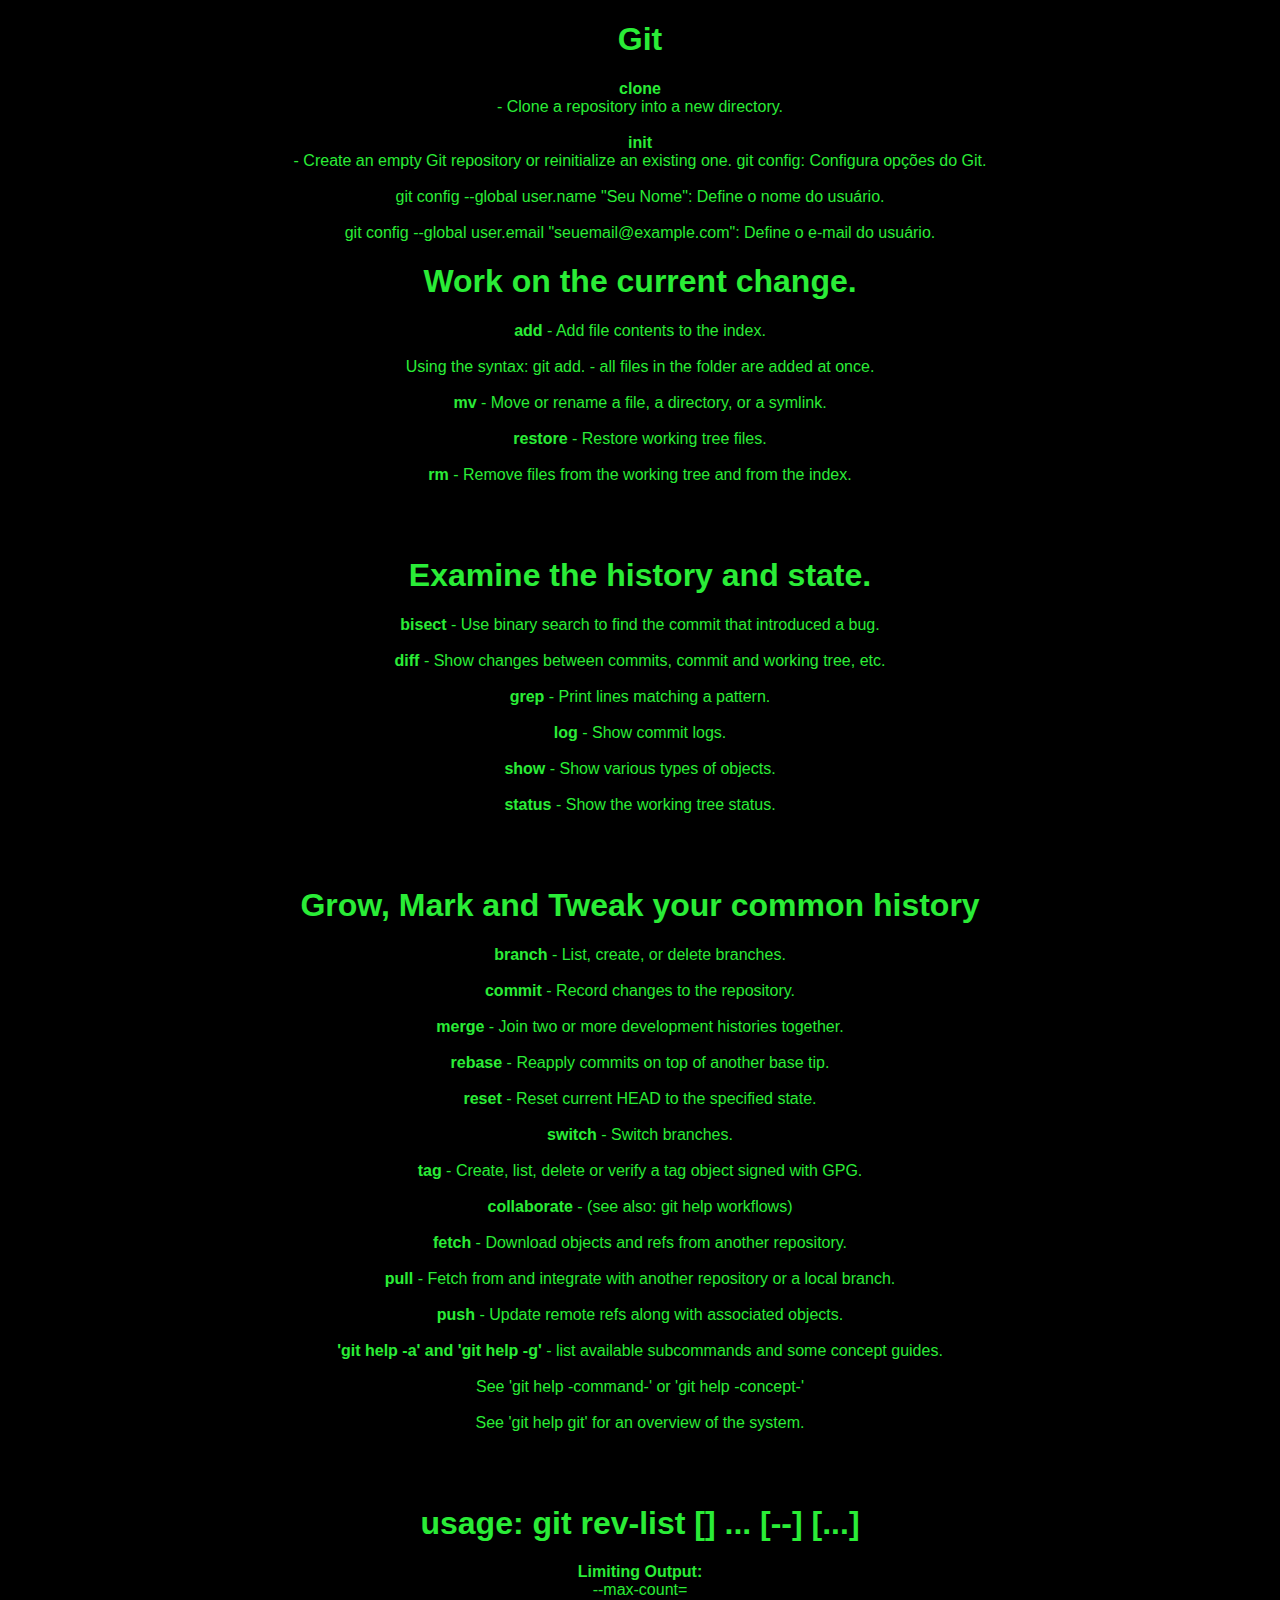
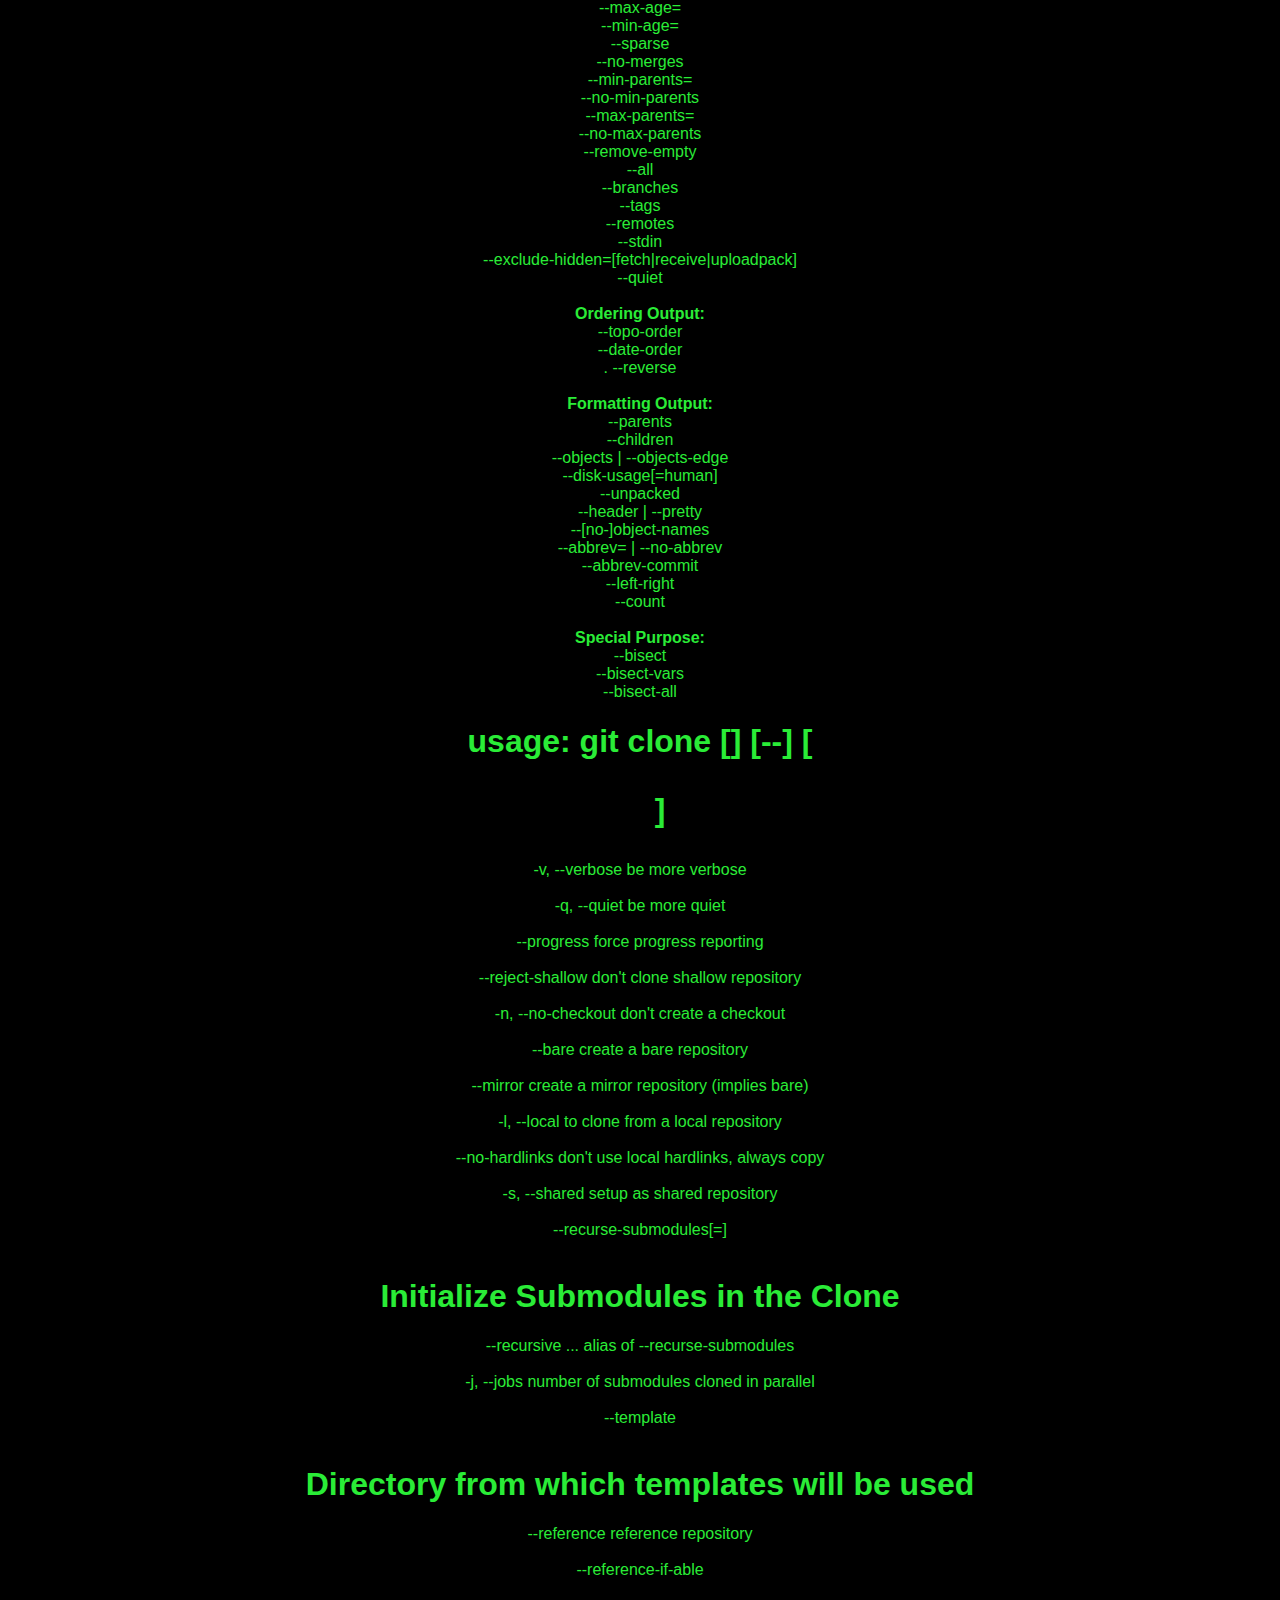
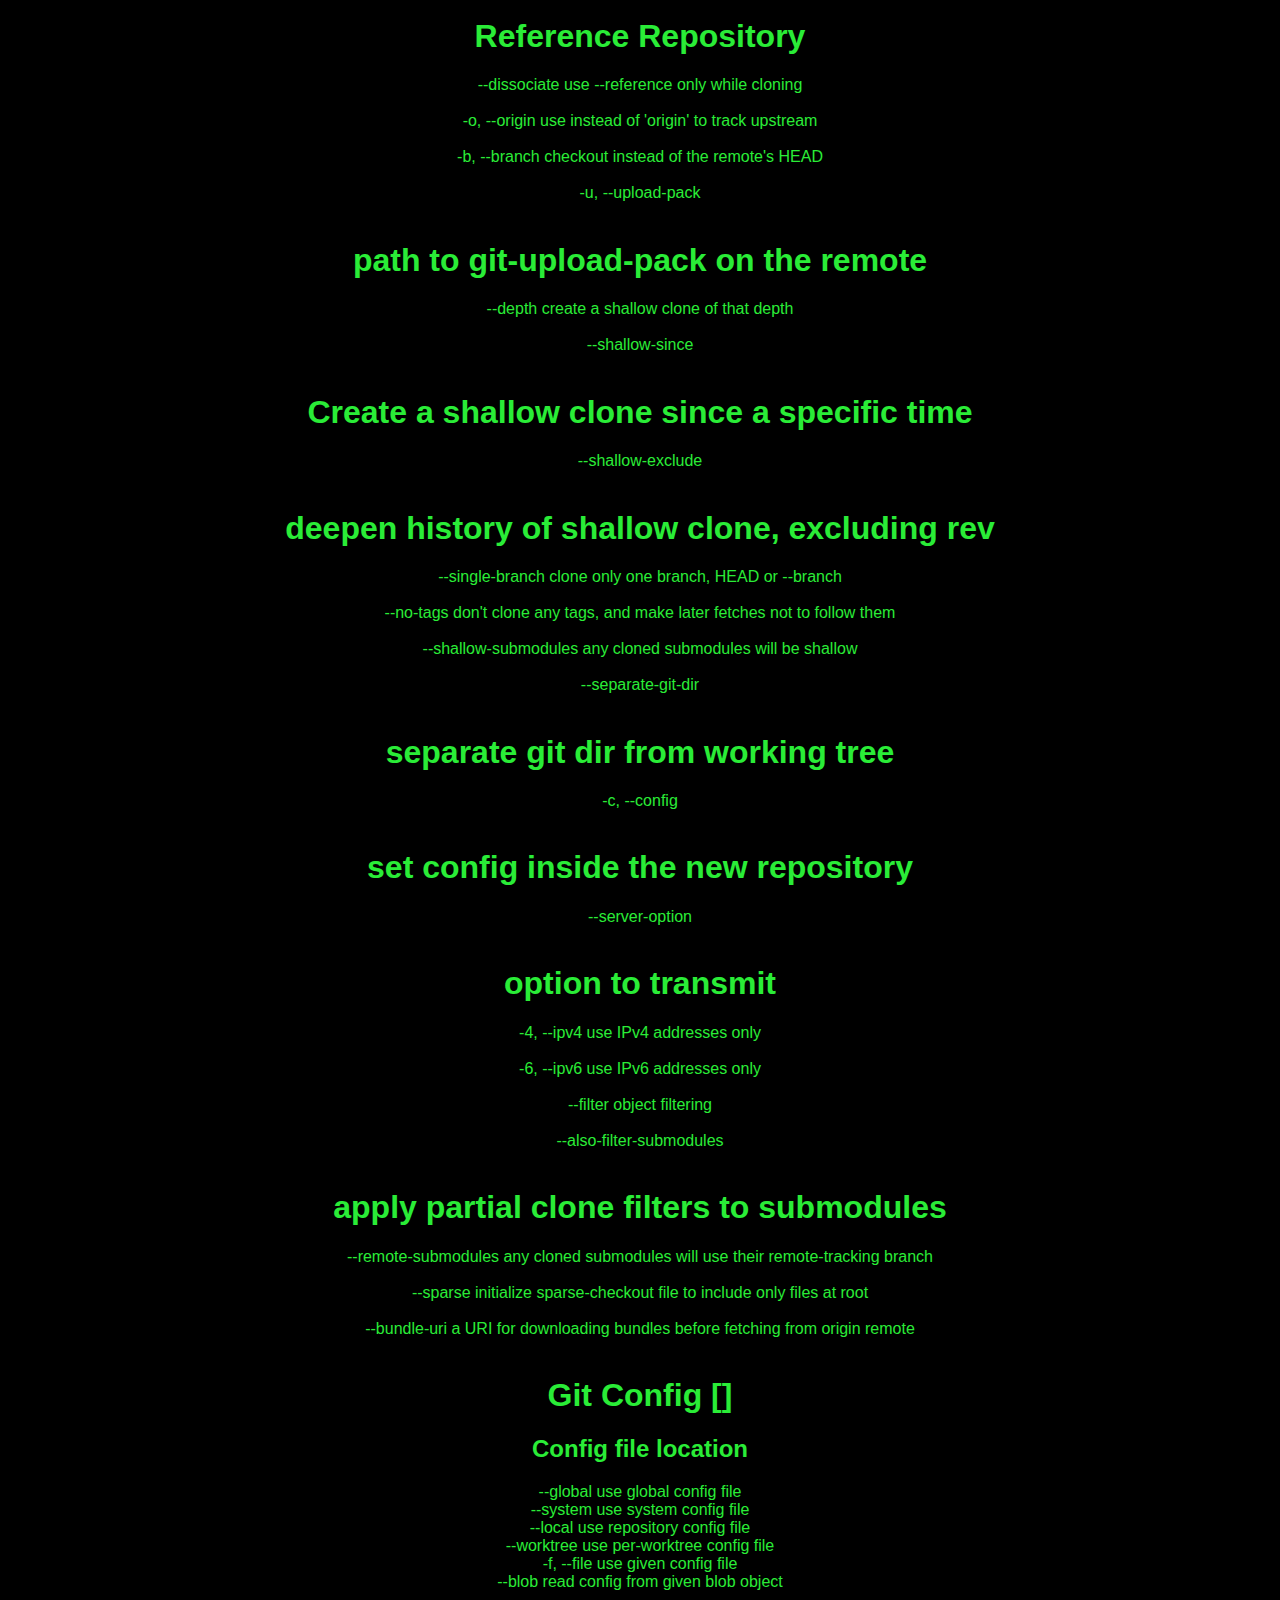
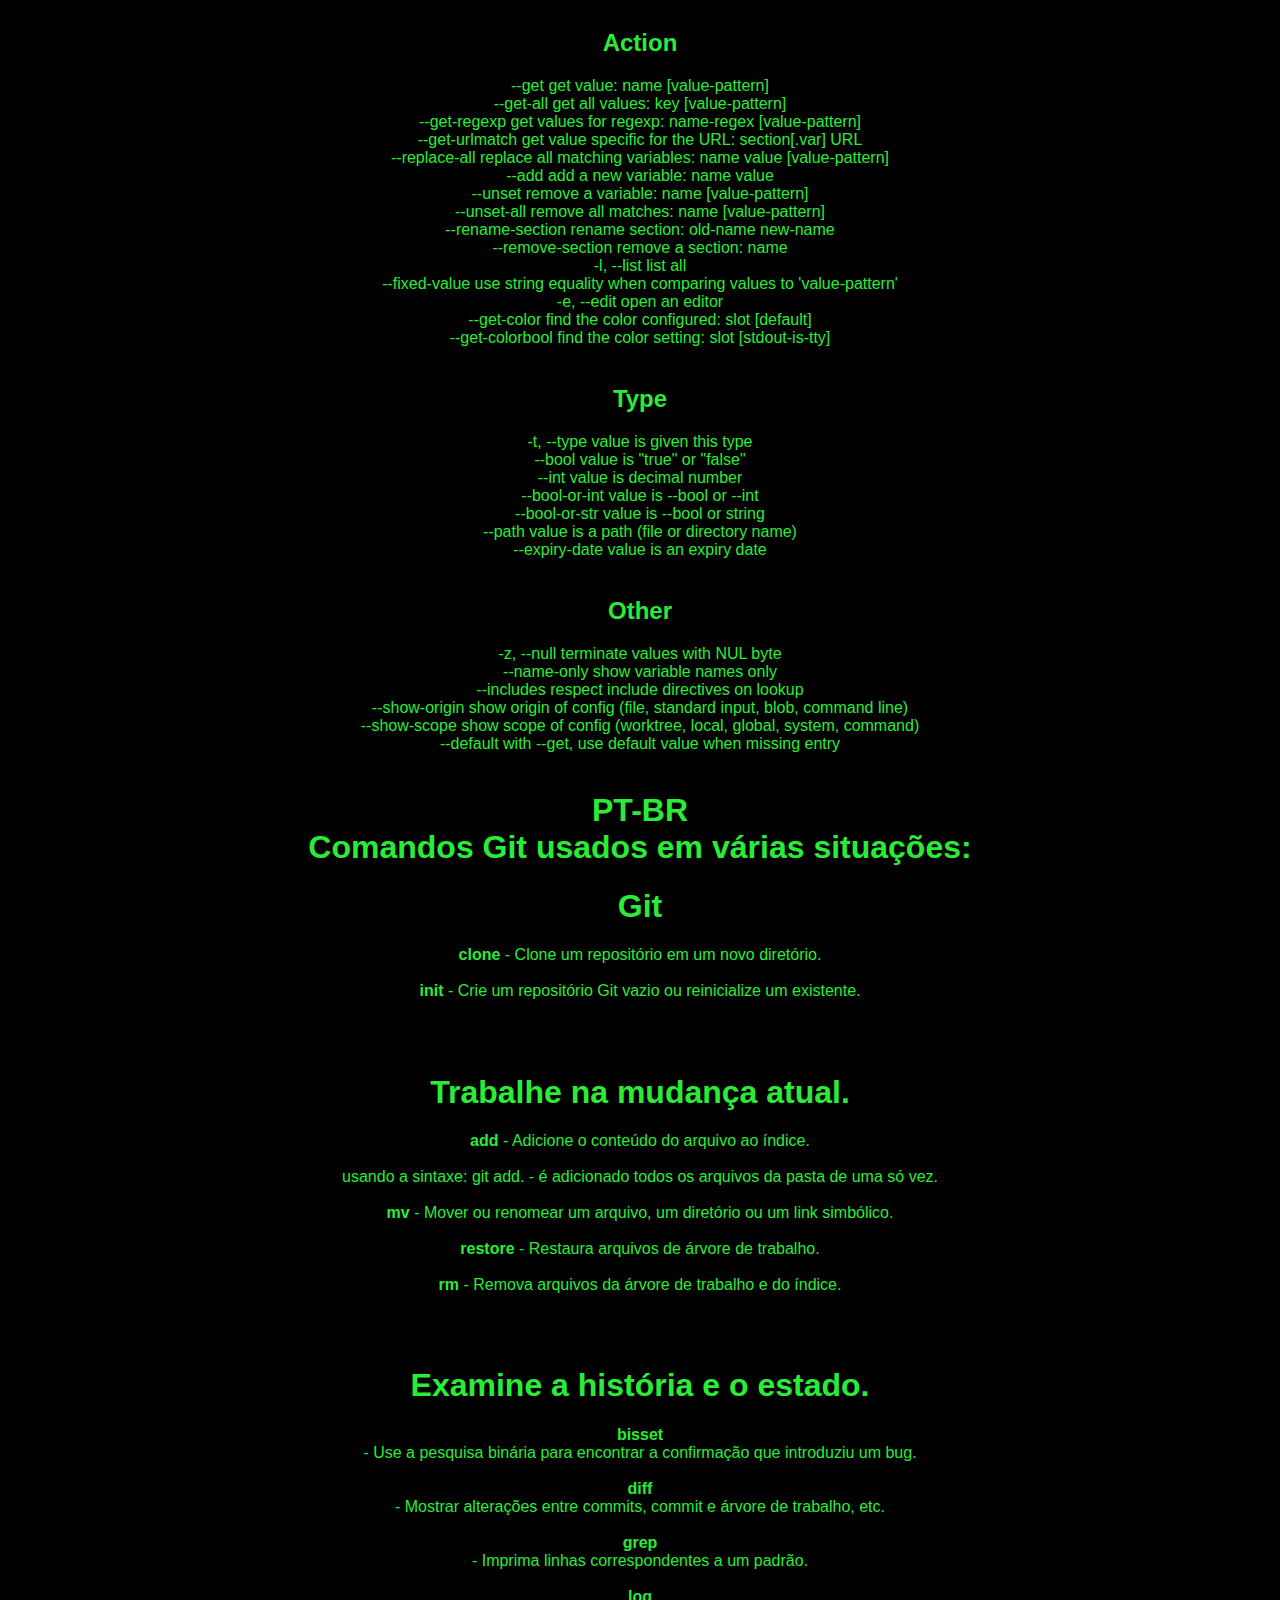
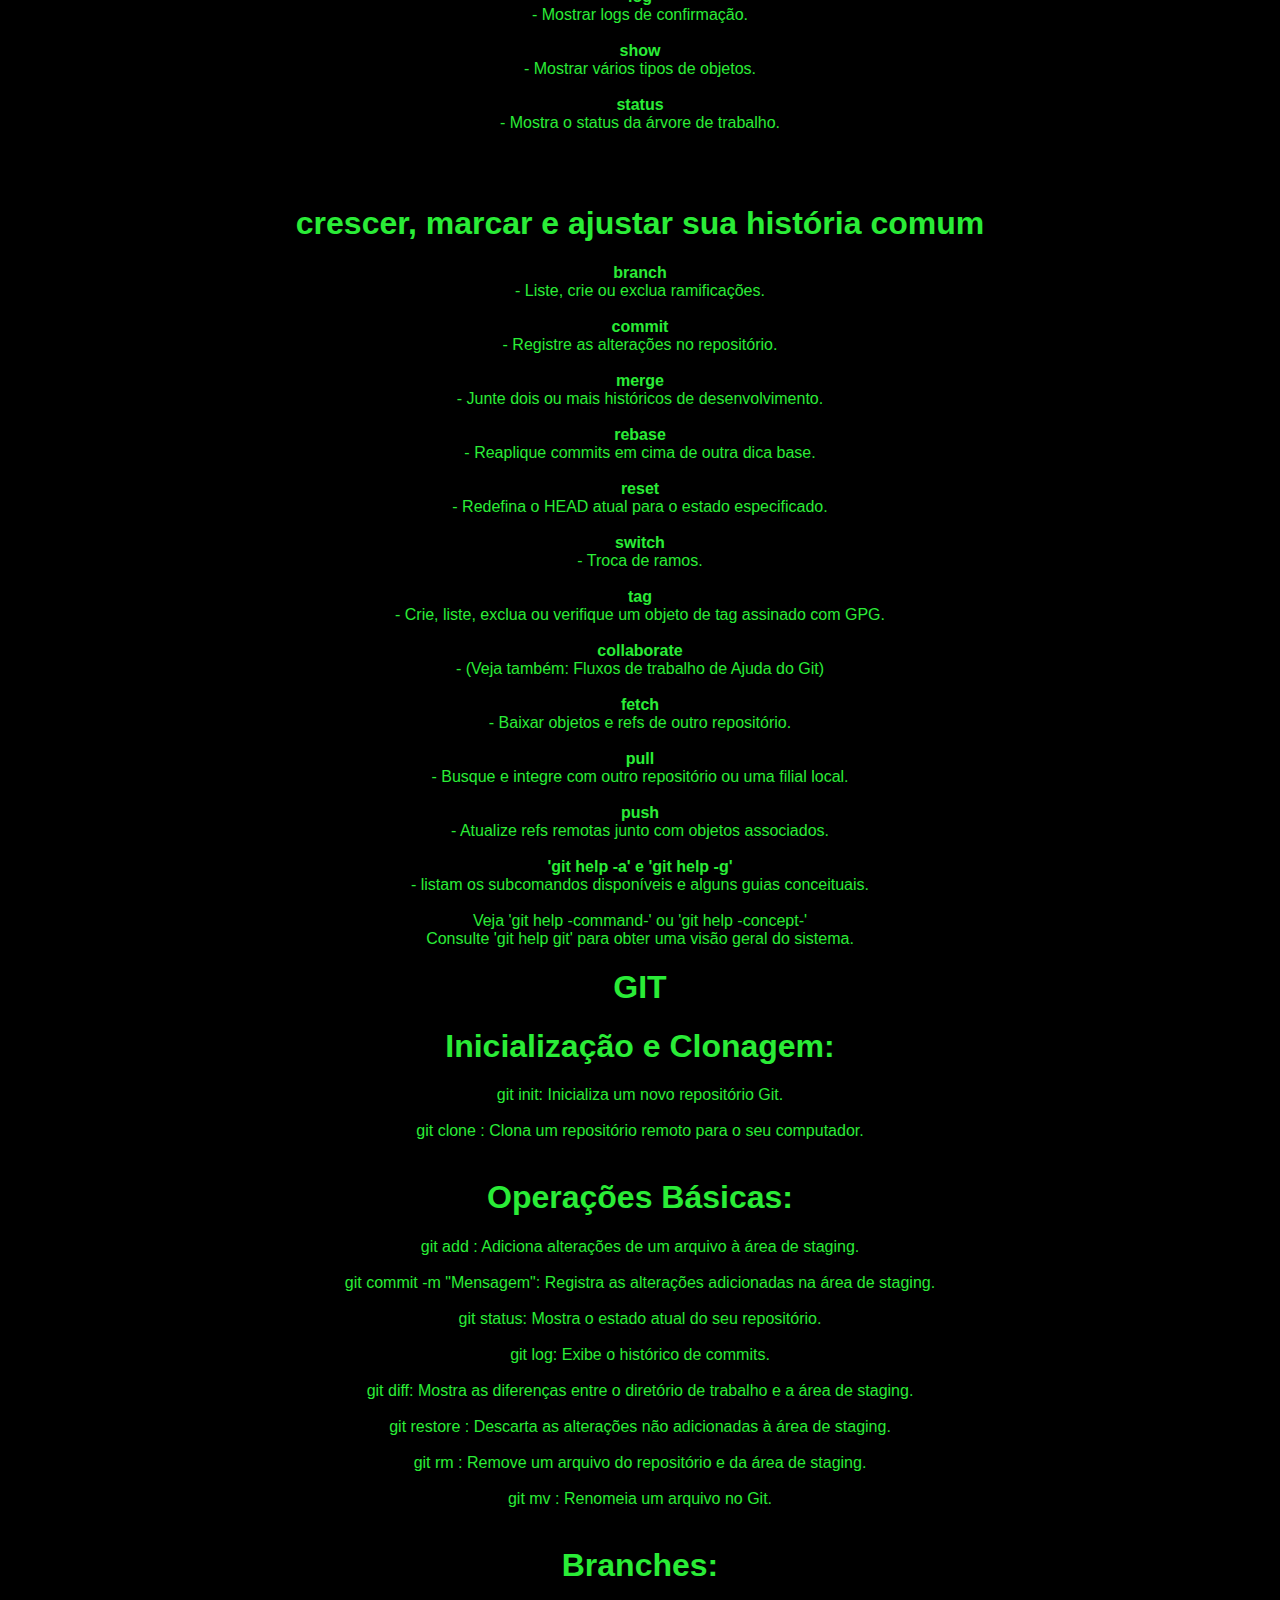
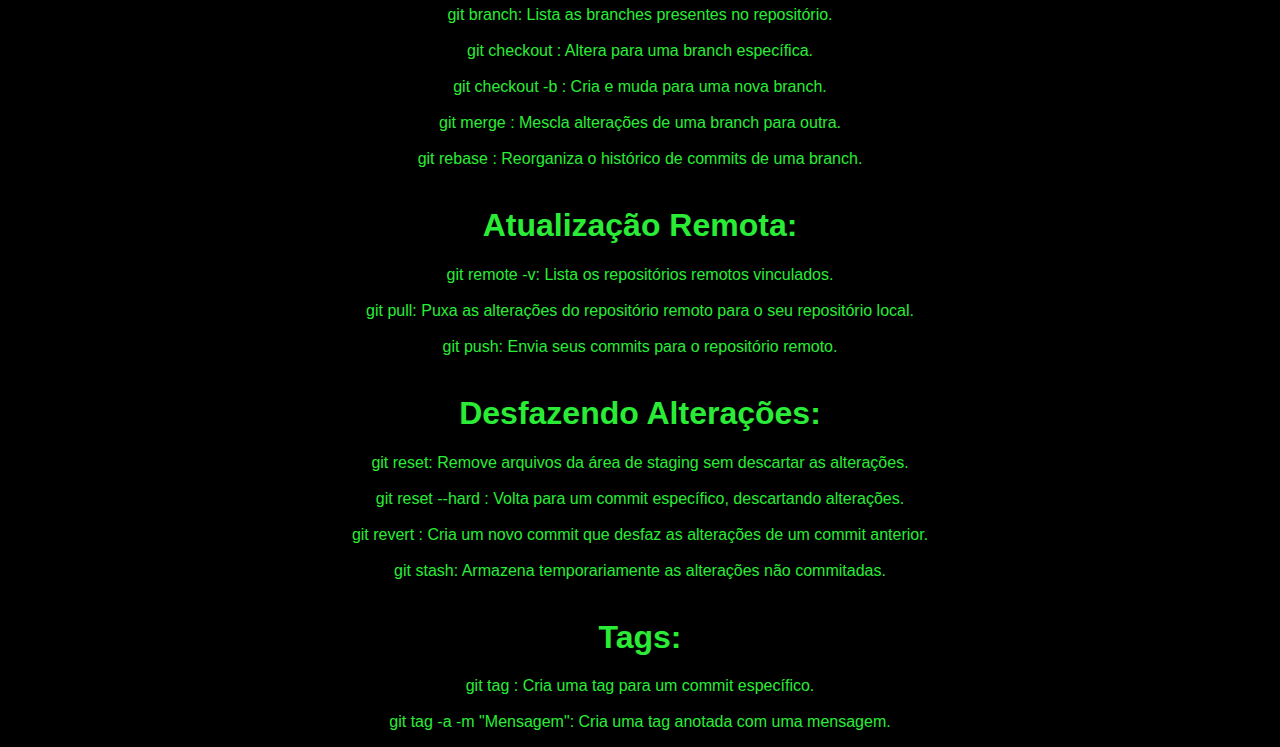
<file: index.html>
<!DOCTYPE html>
<html lang="PT-BR">
    <head>
        <title>GIT-CMD</title>
        <meta charset="UTF-8">
        <meta name="viewport" content="width=device-width, initial-scale=1">
        <link href="style.css" rel="stylesheet">
    </head>
    <body>

<p><h1>Git</h1>
<strong> clone</strong><br>
    -   Clone a repository into a new directory.<BR><BR>
      
<strong>init</strong><br>
    -   Create an empty Git repository or reinitialize an existing one.


<strongs>git config:</strongs> Configura opções do Git.<BR><BR>
  
<strongs>git config --global user.name "Seu Nome":</strongs> Define o nome do usuário.<BR><BR>
  
<strongs>git config --global user.email "seuemail@example.com":</strongs> Define o e-mail do usuário.</p>
   
  
<h1> Work on the current change.</h1>
<p><strong>add</strong>  -     Add file contents to the index.<BR><BR>
Using the syntax: git add. - all files in the folder are added at once.<BR><BR>
<strong>mv</strong>  -      Move or rename a file, a directory, or a symlink.<BR><BR>
<strong>restore</strong> -  Restore working tree files.<BR><BR>
<strong>rm</strong>   -     Remove files from the working tree and from the index.</p><BR><BR>
 


<p><h1>Examine the history and state.</h1>
<strong>bisect</strong>  -  Use binary search to find the commit that introduced a bug.<BR><BR>
<strong>diff</strong>  -    Show changes between commits, commit and working tree, etc.<BR><BR>
<strong>grep</strong> -     Print lines matching a pattern.<BR><BR>
<strong>log</strong> -      Show commit logs.<BR><BR>
<strong>show</strong> -     Show various types of objects.<BR><BR>
<strong>status</strong> -   Show the working tree status.</p><BR><BR>
 



<p><h1>Grow, Mark and Tweak your common history</h1>
<strong>branch</strong>  -  List, create, or delete branches.<BR><BR>
<strong>commit</strong>  -  Record changes to the repository.<BR><BR>
<strong>merge</strong>  -   Join two or more development histories together.<BR><BR>
<strong>rebase</strong>  -  Reapply commits on top of another base tip.<BR><BR>
<strong>reset</strong>   -  Reset current HEAD to the specified state.<BR><BR>
<strong>switch</strong>  -  Switch branches.<BR><BR>
<strong>tag</strong>  -     Create, list, delete or verify a tag object signed with GPG.<BR><BR>
<strong>collaborate</strong>  - (see also: git help workflows)<br><br>
<strong>fetch</strong>  -   Download objects and refs from another repository.<BR><BR>
<strong>pull</strong>  -    Fetch from and integrate with another repository or a local branch.<BR><BR>
<strong>push</strong>  -    Update remote refs along with associated objects.<BR><BR>
<strong>'git help -a' and 'git help -g'</strong>  - list available subcommands and some concept guides.<BR><BR>
See 'git help -command-' or 'git help -concept-'<br><br>
See 'git help git' for an overview of the system.</p><BR><BR>



  <h1>  usage: git rev-list [<options>] <commit>... [--] [<path>...]</h1>

        <strong>Limiting Output:</strong><br>
          --max-count=<n><br>
          --max-age=<epoch><br>
          --min-age=<epoch><br>
          --sparse<br>
          --no-merges<br>
          --min-parents=<n><br>
          --no-min-parents<br>
          --max-parents=<n><br>
          --no-max-parents<br>
          --remove-empty<br>
          --all<br>
          --branches<br>
          --tags<br>
          --remotes<br>
          --stdin<br>
          --exclude-hidden=[fetch|receive|uploadpack]<br>
          --quiet<br><br>

        <strong>Ordering Output:</strong><br>
          --topo-order<br>
          --date-order<br>.
          --reverse<br><br>
          
        <strong>Formatting Output:</strong><br>
          --parents<br>
          --children<br>
          --objects | --objects-edge<br>
          --disk-usage[=human]<br>
          --unpacked<br>
          --header | --pretty<br>
          --[no-]object-names<br>
          --abbrev=<n> | --no-abbrev<br>
          --abbrev-commit<br>
          --left-right<br>
          --count<br><br>
        
        
          <strong>Special Purpose:</strong><br>
          --bisect<br>
          --bisect-vars<br>
          --bisect-all<br>


          
<h1>usage: git clone [<options>] [--] <repo> [<dir>]</h1>
  -v, --verbose         be more verbose<br><br>
  -q, --quiet           be more quiet<br><br>
  --progress            force progress reporting<br><br>
  --reject-shallow      don't clone shallow repository<br><br>
  -n, --no-checkout     don't create a checkout<br><br>
  --bare                create a bare repository<br><br>
  --mirror              create a mirror repository (implies bare)<br><br>
  -l, --local           to clone from a local repository<br><br>
  --no-hardlinks        don't use local hardlinks, always copy<br><br>
  -s, --shared          setup as shared repository<br><br>
  --recurse-submodules[=<pathspec>]<br><br>
                        
    
  <h1>  Initialize Submodules in the Clone</h1>
  --recursive ...       alias of --recurse-submodules<br><br>
  -j, --jobs <n>        number of submodules cloned in parallel<br><br>
  --template <template-directory><br><br>
                        
    
    <h1>Directory from which templates will be used</h1>
  --reference <repo>    reference repository<br><br>
  --reference-if-able <repo><br><br>
                        
    
    <h1>Reference Repository</h1>
  --dissociate          use --reference only while cloning<br><br>
  -o, --origin <name>   use <name> instead of 'origin' to track upstream<br><br>
  -b, --branch <branch> checkout <branch> instead of the remote's HEAD<br><br>
  -u, --upload-pack <path><br><br>
                        
    
    <h1>path to git-upload-pack on the remote</h1>
  --depth <depth>       create a shallow clone of that depth<br><br>
  --shallow-since <time><br><br>
                        
    
    <h1>Create a shallow clone since a specific time</h1>
  --shallow-exclude <revision><br><br>
                        
    <h1>deepen history of shallow clone, excluding rev</h1>
  --single-branch       clone only one branch, HEAD or --branch<br><br>
  --no-tags             don't clone any tags, and make later fetches not to follow them<br><br>
  --shallow-submodules  any cloned submodules will be shallow<br><br>
  --separate-git-dir <gitdir><br><br>
                        
    <h1>separate git dir from working tree</h1>
  -c, --config <key=value><br><br>
                        
  
  <h1>set config inside the new repository</h1>
  --server-option <server-specific><br><br>
                        
    
    <h1>option to transmit</h1>
  -4, --ipv4            use IPv4 addresses only<br><br>
  -6, --ipv6            use IPv6 addresses only<br><br>
  --filter <args>       object filtering<br><br>
  --also-filter-submodules<br><br>
  
  
  <h1>apply partial clone filters to submodules</h1>
  --remote-submodules   any cloned submodules will use their remote-tracking branch<br><br>
  --sparse              initialize sparse-checkout file to include only files at root<br><br>
  --bundle-uri <uri>    a URI for downloading bundles before fetching from origin remote<br><br>


<h1>  Git Config [<options>] </h1>

<h2>Config file location</h2>
    --global              use global config file<br>
    --system              use system config file<br>
    --local               use repository config file<br>
    --worktree            use per-worktree config file<br>
    -f, --file <file>     use given config file<br>
    --blob <blob-id>      read config from given blob object<br><br>

<h2>Action</h2>
    --get                 get value: name [value-pattern]<br>
    --get-all             get all values: key [value-pattern]<br>
    --get-regexp          get values for regexp: name-regex [value-pattern]<br>
    --get-urlmatch        get value specific for the URL: section[.var] URL<br>
    --replace-all         replace all matching variables: name value [value-pattern]<br>
    --add                 add a new variable: name value<br>
    --unset               remove a variable: name [value-pattern]<br>
    --unset-all           remove all matches: name [value-pattern]<br>
    --rename-section      rename section: old-name new-name<br>
    --remove-section      remove a section: name<br>
    -l, --list            list all<br>
    --fixed-value         use string equality when comparing values to 'value-pattern'<br>
    -e, --edit            open an editor<br>
    --get-color           find the color configured: slot [default]<br>
    --get-colorbool       find the color setting: slot [stdout-is-tty]<br><br>

<h2>Type</h2>
    -t, --type <type>     value is given this type<br>
    --bool                value is "true" or "false"<br>
    --int                 value is decimal number<br>
    --bool-or-int         value is --bool or --int<br>
    --bool-or-str         value is --bool or string<br>
    --path                value is a path (file or directory name)<br>
    --expiry-date         value is an expiry date<br><br>

<h2>Other</h2>
    -z, --null            terminate values with NUL byte<br>
    --name-only           show variable names only<br>
    --includes            respect include directives on lookup<br>
    --show-origin         show origin of config (file, standard input, blob, command line)<br>
    --show-scope          show scope of config (worktree, local, global, system, command)<br>
    --default <value>     with --get, use default value when missing entry<br><br>      



<h1>PT-BR<br>
Comandos Git usados em várias situações:</h1>
        
<p><h1>Git</h1>
<strong> clone</strong> - Clone um repositório em um novo diretório. <BR><BR>
<strong>init</strong> - Crie um repositório Git vazio ou reinicialize um existente. </p><BR><BR>
 
  
<p><h1> Trabalhe na mudança atual. </h1>
<strong>add</strong> - Adicione o conteúdo do arquivo ao índice. <BR><BR>
usando a sintaxe: git add. - é adicionado todos os arquivos da pasta de uma só vez. <BR><BR>
<strong>mv</strong> - Mover ou renomear um arquivo, um diretório ou um link simbólico. <BR><BR>
<strong>restore</strong> - Restaura arquivos de árvore de trabalho. <BR><BR>
<strong>rm</strong> - Remova arquivos da árvore de trabalho e do índice. </p><BR><BR>
 


<p><h1>Examine a história e o estado. </h1>
<strong>bisset</strong><br>
   - Use a pesquisa binária para encontrar a confirmação que introduziu um bug. <BR><BR>
    
<strong>diff</strong><br>
   - Mostrar alterações entre commits, commit e árvore de trabalho, etc.<BR><BR>
    
<strong>grep</strong><br>
   - Imprima linhas correspondentes a um padrão. <BR><BR>
    
<strong>log</strong><br>
   - Mostrar logs de confirmação. <BR><BR>
    
<strong>show</strong><br>
   - Mostrar vários tipos de objetos. <BR><BR>
    
<strong>status</strong><br>
   - Mostra o status da árvore de trabalho. </p><BR><BR>
    
<p>
<h1>crescer, marcar e ajustar sua história comum</h1>
<strong>branch</strong><br>
   - Liste, crie ou exclua ramificações. <BR><BR>
    
<strong>commit</strong><br>
   - Registre as alterações no repositório. <BR><BR>
    
<strong>merge</strong><br>
   - Junte dois ou mais históricos de desenvolvimento. <BR><BR>
    
<strong>rebase</strong><br>
   - Reaplique commits em cima de outra dica base. <BR><BR>
    
<strong>reset</strong><br>
   - Redefina o HEAD atual para o estado especificado. <BR><BR>
    
<strong>switch</strong><br>
   - Troca de ramos. <BR><BR>
    
<strong>tag</strong><br>
   - Crie, liste, exclua ou verifique um objeto de tag assinado com GPG. <BR><BR>
    
<strong>collaborate</strong><br>
   - (Veja também: Fluxos de trabalho de Ajuda do Git)<br><br>
    
<strong>fetch</strong><br>
   - Baixar objetos e refs de outro repositório. <BR><BR>
    
<strong>pull</strong><br>
   - Busque e integre com outro repositório ou uma filial local. <BR><BR>
    
<strong>push</strong><br>
   - Atualize refs remotas junto com objetos associados. <BR><BR>
    
<strong>'git help -a' e 'git help -g'</strong><br>
   - listam os subcomandos disponíveis e alguns guias conceituais. <BR><BR>
    
Veja 'git help -command-' ou 'git help -concept-'<br>
Consulte 'git help git' para obter uma visão geral do sistema. </p>
  
<h1>GIT</h1>
<p>
<h1>Inicialização e Clonagem:</h1>

<strongs>git init:</strongs> Inicializa um novo repositório Git.<BR><BR>
  
<strongs>git clone <URL>:</strongs> Clona um repositório remoto para o seu computador.<BR><BR>
  
<h1>Operações Básicas:</h1>

<strongs>git add <arquivo>:</strongs> Adiciona alterações de um arquivo à área de staging.<BR><BR>
  
<strongs>git commit -m "Mensagem":</strongs> Registra as alterações adicionadas na área de staging.<BR><BR>
  
<strongs>git status:</strongs> Mostra o estado atual do seu repositório.<BR><BR>
  
<strongs>git log:</strongs> Exibe o histórico de commits.<BR><BR>
  
<strongs>git diff:</strongs> Mostra as diferenças entre o diretório de trabalho e a área de staging.<BR><BR>
  
<strongs>git restore <arquivo>:</strongs> Descarta as alterações não adicionadas à área de staging.<BR><BR>
  
<strongs>git rm <arquivo>:</strongs> Remove um arquivo do repositório e da área de staging.<BR><BR>
  
<strongs>git mv <antigo_nome> <novo_nome>:</strongs> Renomeia um arquivo no Git.<BR><BR>
  
<h1>Branches:</h1>

<strongs>git branch:</strongs> Lista as branches presentes no repositório.<BR><BR>
  
<strongs>git checkout <branch>:</strongs> Altera para uma branch específica.<BR><BR>
  
<strongs>git checkout -b <nova_branch>:</strongs> Cria e muda para uma nova branch.<BR><BR>
  
<strongs>git merge <branch>:</strongs> Mescla alterações de uma branch para outra.<BR><BR>
  
<strongs>git rebase <branch>:</strongs> Reorganiza o histórico de commits de uma branch.<BR><BR>
  
<h1>Atualização Remota:</h1>

<strongs>git remote -v:</strongs> Lista os repositórios remotos vinculados.<BR><BR>
  
<strongs>git pull:</strongs> Puxa as alterações do repositório remoto para o seu repositório local.<BR><BR>
  
<strongs>git push:</strongs> Envia seus commits para o repositório remoto.<BR><BR>
  
<h1>Desfazendo Alterações:</h1>

<strongs>git reset:</strongs> Remove arquivos da área de staging sem descartar as alterações.<BR><BR>
  
<strongs>git reset --hard <commit>:</strongs> Volta para um commit específico, descartando alterações.<BR><BR>
  
<strongs>git revert <commit>:</strongs> Cria um novo commit que desfaz as alterações de um commit anterior.<BR><BR>
  
<strongs>git stash:</strongs> Armazena temporariamente as alterações não commitadas.<BR><BR>
  
<h1>Tags:</h1>
<strongs>git tag <nome>:</strongs> Cria uma tag para um commit específico.<BR><BR>
  
<strongs>git tag -a <nome> -m "Mensagem":</strongs> Cria uma tag anotada com uma mensagem.</p>

  
  

    </body>
</html>
</file>
<file: style.css>
body {
    background-color: black;
    text-align: center;
    color:  rgb(42, 236, 55);
    font-family: 'Franklin Gothic Medium', 'Arial Narrow', Arial, sans-serif;
}
</file>
